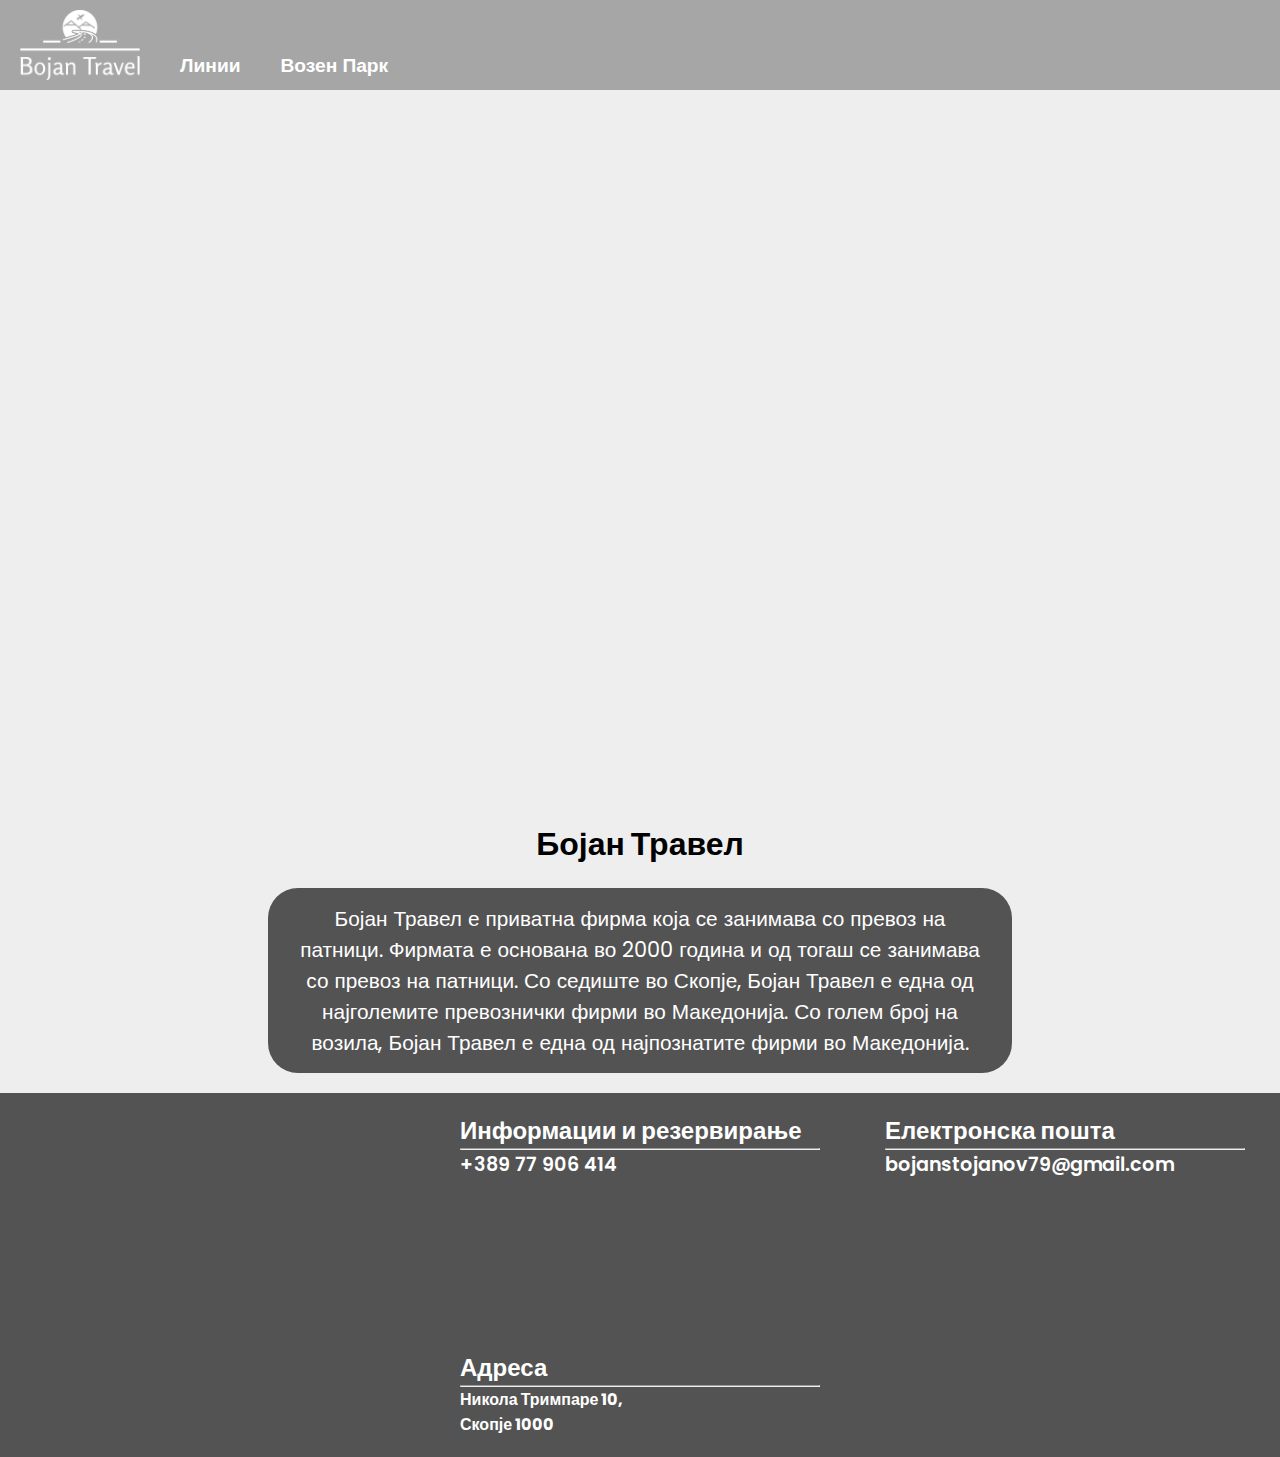
<file: index.html>
<!DOCTYPE html>
<html lang="en">
  <head>
    <meta charset="UTF-8" />
    <meta name="viewport" content="width=device-width, initial-scale=1.0" />
    <link rel="stylesheet" type="text/css" href="./styles/main.css" />
    <link rel="icon" type="X-icon" href="./imgs/Logo.png" />
    <title>Бојан Травел</title>
  </head>
  <body>
    <header>
      <nav class="links">
        <a class="link logo" href="/index.html"
          ><img src="./imgs/Logo.png" alt="Bojan Travel"
        /></a>
        <a class="link" href="/redovni.html">Линии</a>
        <a class="link" href="/vozen.html">Возен Парк</a>
      </nav>
    </header>
    <main>
      <h1 class="title">Бојан Травел</h1>
      <div class="main-text">
        <p>
          Бојан Травел е приватна фирма која се занимава со превоз на патници.
          Фирмата е основана во 2000 година и од тогаш се занимава со превоз на
          патници. Со седиште во Скопје, Бојан Травел е една од најголемите
          превознички фирми во Македонија. Со голем број на возила, Бојан Травел
          е една од најпознатите фирми во Македонија.
        </p>
      </div>
    </main>
    <footer>
      <div>
        <iframe
          src="https://www.google.com/maps/embed?pb=!1m18!1m12!1m3!1d623.3468199220443!2d21.42188165966016!3d41.996972688657486!2m3!1f0!2f0!3f0!3m2!1i1024!2i768!4f13.1!3m3!1m2!1s0x1354144a842a4ce3%3A0x4bb62290cad359ed!2sNehar%20Travel!5e0!3m2!1sen!2smk!4v1699571312948!5m2!1sen!2smk"
          width="350"
          height="200"
          style="border: 0"
          allowfullscreen=""
          loading="lazy"
          referrerpolicy="no-referrer-when-downgrade"
        ></iframe>
      </div>
      <div>
        <h2>Информации и резервирање</h2>
        <hr />
        <h4><a href="tel:+38977906414">+389 77 906 414</a></h4>
      </div>
      <div>
        <h2>Електронска пошта</h2>
        <hr />
        <h4>
          <a href="mailto:bojanstojanov79@gmail.com"
            >bojanstojanov79@gmail.com</a
          >
        </h4>
      </div>
      <div>
        <h2>Адреса</h2>
        <hr />
        <h4>
          Никола Тримпаре 10, <br />
          Скопје 1000
        </h4>
      </div>
    </footer>
  </body>
</html>
</file>
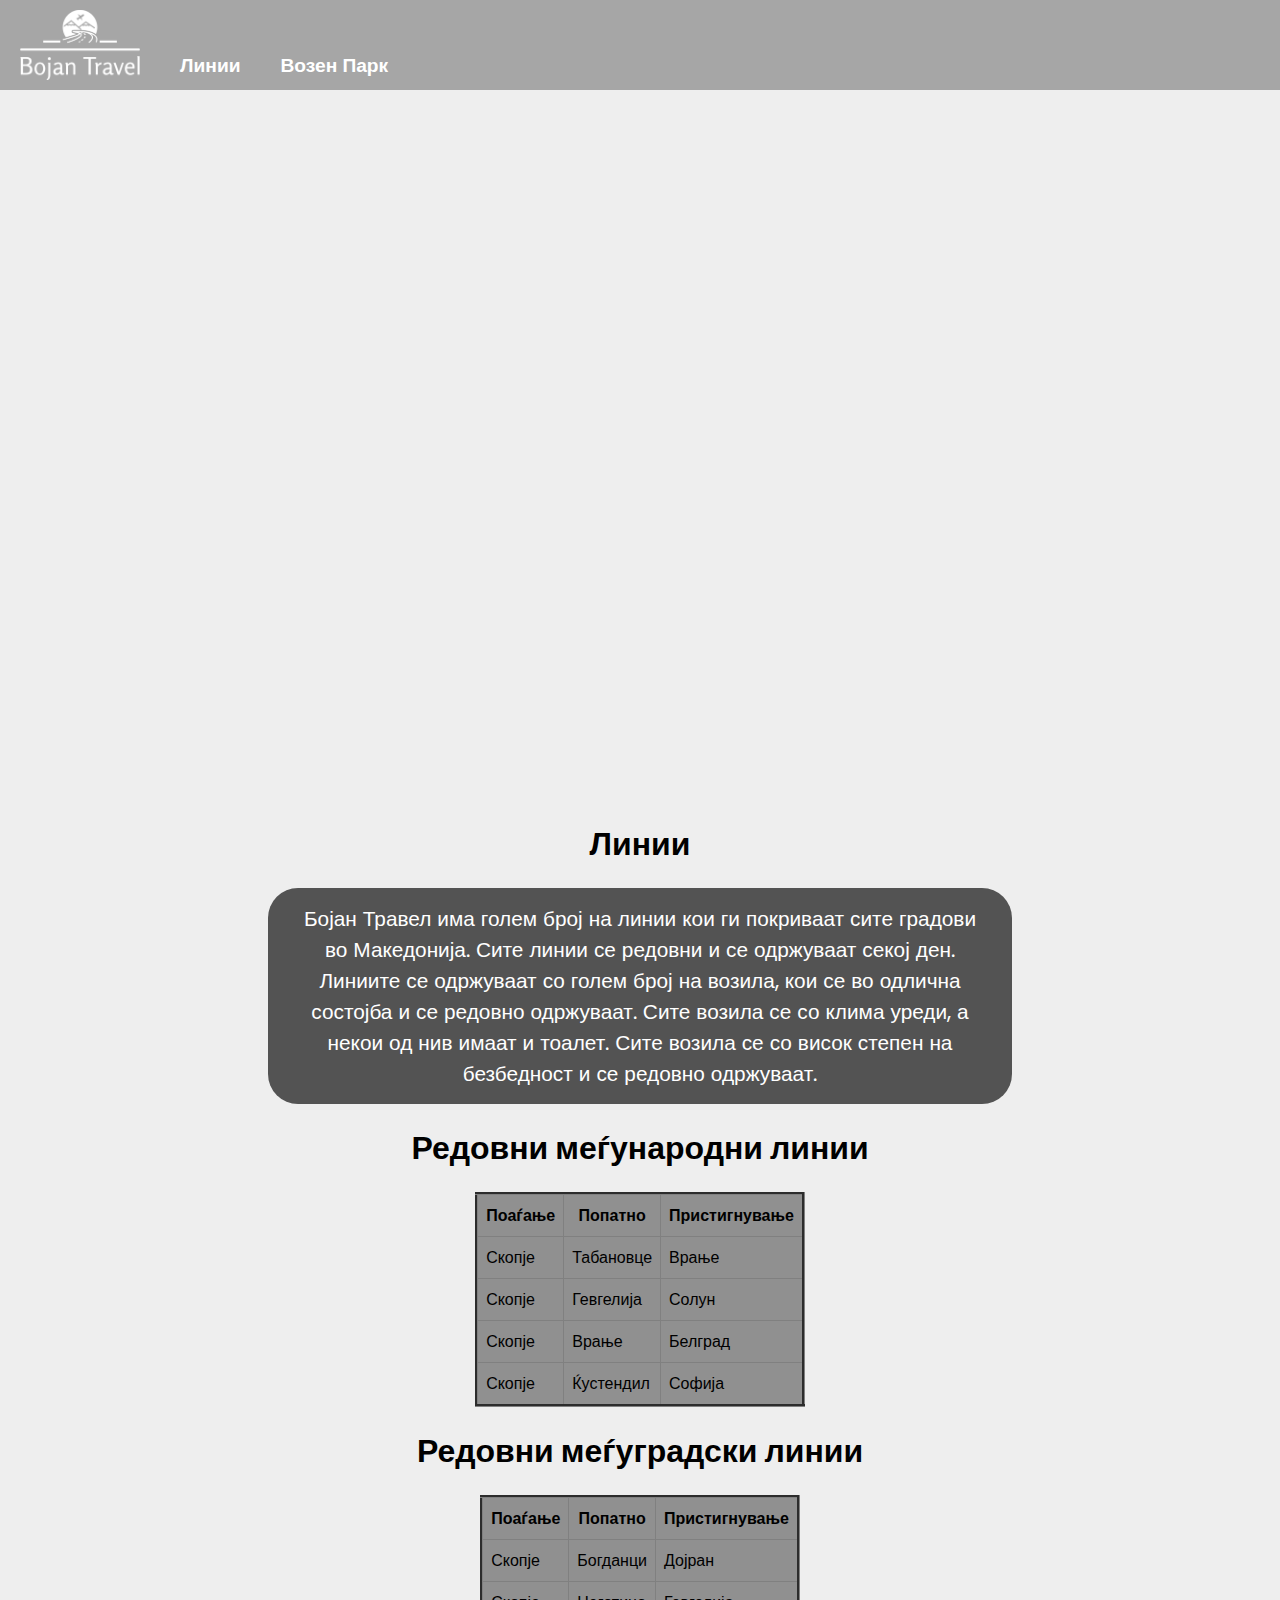
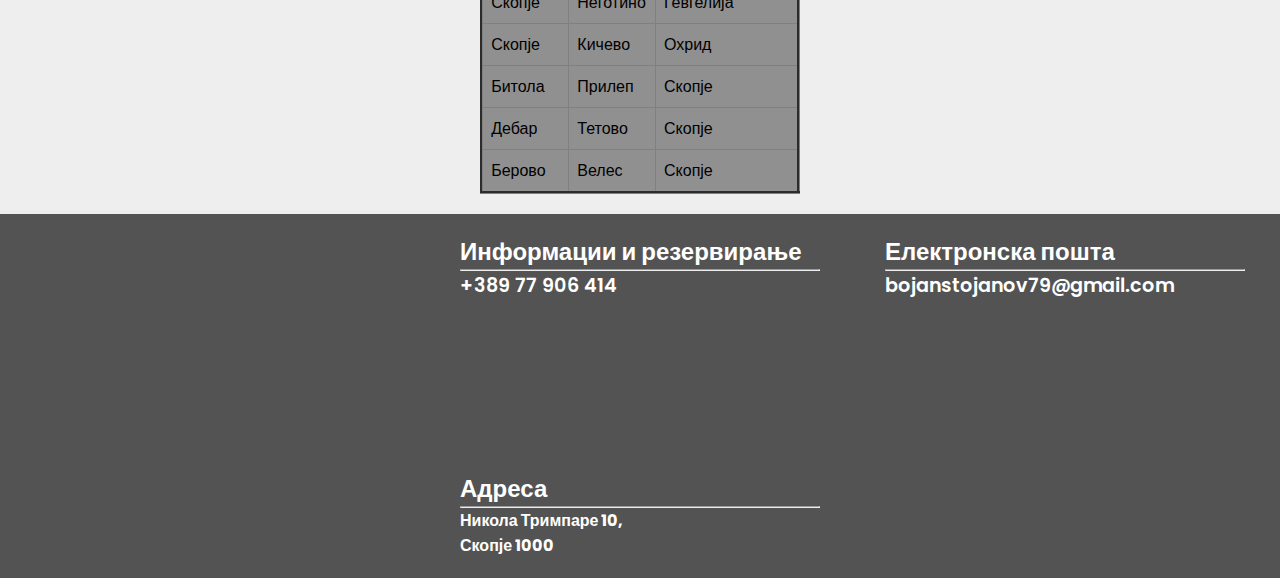
<file: redovni.html>
<!DOCTYPE html>
<html lang="en">
  <head>
    <meta charset="UTF-8" />
    <meta name="viewport" content="width=device-width, initial-scale=1.0" />
    <link rel="stylesheet" type="text/css" href="./styles/main.css" />
    <link rel="icon" type="X-icon" href="./imgs/Logo.png" />
    <title>Бојан Травел</title>
  </head>
  <body>
    <header>
      <nav class="links">
        <a class="link logo" href="/index.html"
          ><img src="./imgs/Logo.png" alt="Bojan Travel"
        /></a>
        <a class="link" href="/redovni.html">Линии</a>
        <a class="link" href="/vozen.html">Возен Парк</a>
      </nav>
    </header>
    <main>
      <h1 class="title">Линии</h1>
      <div class="main-text">
        <p>
          Бојан Травел има голем број на линии кои ги покриваат сите градови во
          Македонија. Сите линии се редовни и се одржуваат секој ден. Линиите се
          одржуваат со голем број на возила, кои се во одлична состојба и се
          редовно одржуваат. Сите возила се со клима уреди, а некои од нив имаат
          и тоалет. Сите возила се со висок степен на безбедност и се редовно
          одржуваат.
        </p>
      </div>
      <h1>Редовни меѓународни линии</h1>
      <table border="3">
        <tr>
          <th>Поаѓање</th>
          <th>Попатно</th>
          <th>Пристигнување</th>
        </tr>
        <tr>
          <td>Скопје</td>
          <td>Табановце</td>
          <td>Врање</td>
        </tr>
        <tr>
          <td>Скопје</td>
          <td>Гевгелија</td>
          <td>Солун</td>
        </tr>
        <tr>
          <td>Скопје</td>
          <td>Врање</td>
          <td>Белград</td>
        </tr>
        <tr>
          <td>Скопје</td>
          <td>Ќустендил</td>
          <td>Софија</td>
        </tr>
      </table>
      <h1>Редовни меѓуградски линии</h1>
      <table border="3">
        <tr>
          <th>Поаѓање</th>
          <th>Попатно</th>
          <th>Пристигнување</th>
        </tr>
        <tr>
          <td>Скопје</td>
          <td>Богданци</td>
          <td>Дојран</td>
        </tr>
        <tr>
          <td>Скопје</td>
          <td>Неготино</td>
          <td>Гевгелија</td>
        </tr>
        <tr>
          <td>Скопје</td>
          <td>Кичево</td>
          <td>Охрид</td>
        </tr>
        <tr>
          <td>Битола</td>
          <td>Прилеп</td>
          <td>Скопје</td>
        </tr>
        <tr>
          <td>Дебар</td>
          <td>Тетово</td>
          <td>Скопје</td>
        </tr>
        <tr>
          <td>Берово</td>
          <td>Велес</td>
          <td>Скопје</td>
        </tr>
      </table>
    </main>
    <footer>
      <div>
        <iframe
          src="https://www.google.com/maps/embed?pb=!1m18!1m12!1m3!1d623.3468199220443!2d21.42188165966016!3d41.996972688657486!2m3!1f0!2f0!3f0!3m2!1i1024!2i768!4f13.1!3m3!1m2!1s0x1354144a842a4ce3%3A0x4bb62290cad359ed!2sNehar%20Travel!5e0!3m2!1sen!2smk!4v1699571312948!5m2!1sen!2smk"
          width="350"
          height="200"
          style="border: 0"
          allowfullscreen=""
          loading="lazy"
          referrerpolicy="no-referrer-when-downgrade"
        ></iframe>
      </div>
      <div>
        <h2>Информации и резервирање</h2>
        <hr />
        <h4><a href="tel:+38977906414">+389 77 906 414</a></h4>
      </div>
      <div>
        <h2>Електронска пошта</h2>
        <hr />
        <h4>
          <a href="mailto:bojanstojanov79@gmail.com"
            >bojanstojanov79@gmail.com</a
          >
        </h4>
      </div>
      <div>
        <h2>Адреса</h2>
        <hr />
        <h4>
          Никола Тримпаре 10, <br />
          Скопје 1000
        </h4>
      </div>
    </footer>
  </body>
</html>
</file>
<file: styles/main.css>
@import url('https://fonts.googleapis.com/css2?family=Poppins:wght@400;800&display=swap');
:root{
    --main-bg-color: #eee;
    --secondary-bg-color: #535353;
    --main-text-color: black;
    --secondary-text-color: white;
}

*{
    margin: 0;
    padding: 0;
    box-sizing: border-box;
    text-decoration: none;
    font-family: 'Poppins', sans-serif;
}

html{
    background-color: var(--main-bg-color);
}

header{
    background-image: url(https://goverdeexclusive.com/wp-content/uploads/2022/05/Setra-426-18-scaled.jpg);
    background-size: cover;
    background-repeat: no-repeat;
    background-position: center;
    height: 800px;
    width: 100%;
    text-align: center;
}

.links{
    padding: 10px 20px;
    background-color: rgba(0, 0, 0, 0.3);
    display: flex;
    gap: 0px 40px;
    align-items: end;
    text-align: center;
}

.links a{
    color: var(--secondary-text-color);
    font-size: 1.2rem;
    font-weight: 600;
}

.logo{
    height: 70px;
}

.logo img{
    width: inherit;
    height: inherit;
}

main{
    padding: 20px;
    display: flex;
    flex-direction: column;
    gap: 20px 0px;
    align-items: center;
}

h1{
    text-align: center;
}

.title{
    font-size: 2rem;
    font-weight: 800;
    color: var(--main-text-color);

}

.main-text{
    border-radius: 30px;
    padding: 15px 30px;
    color: var(--secondary-text-color);
    background-color: var(--secondary-bg-color);
    width: 60%;
    text-align: center;
    font-size: 1.3rem;
}

footer{
    display: flex;
    justify-content: space-evenly;
    background-color: var(--secondary-bg-color);
    color: var(--secondary-text-color);
    flex-wrap: wrap;
    gap: 30px;
    padding: 20px 0px;
}

footer >div{
    width: 360px;
}

    a {
    color: var(--secondary-text-color);
    font-size: 1.2rem;
    font-weight: 600;

}

table{
    border-collapse: collapse;
    background-color: #909090;
}

td, th{
    padding: 8px;
}

#avtobusi {
    display: flex;
    flex-wrap: wrap;
    justify-content: space-evenly;
    align-items: center;
    gap: 50px;
}
    .avtobus {
    position: relative;
    overflow: hidden;
    width: 500px;
    height: 333px;
    display: flex;
    flex-direction: column;
    align-items: center;
    font-size: 30px;
    cursor: pointer;
}
.avtobus>img {
    width: 100%;
    height: 100%;
}

.overlayBusText {
    top:240px;
    overflow: hidden;
    position: absolute;
    width: 500px;
    height: 333px;
    font-size: 23px;
    display: flex;
    justify-content: space-evenly;
    align-items: center;
    flex-direction: column; 
    color: white;
    box-shadow: rgba(50, 50, 93, 0.25) 0px 50px 100px -20px, rgba(0, 0, 0, 0.3) 0px 30px 60px -30px, rgba(10, 37, 64, 0.35) 0px -2px 6px 0px inset;
    background: linear-gradient(rgba(0,0,0,0.05),rgba(0,0,0,0.2),rgba(0,0,0,0.5),rgb(0, 0, 0));
    transition: all 0.5s ease-in-out;
}

.overlayBusText>h2{
    font-weight:bold;
    padding: 4px;
    border: 2px solid white;
}

.overlayBusText>p{
    text-align: center;
}

.avtobus:hover .overlayBusText{
    top: 0;
    background: linear-gradient(rgba(0,0,0,0.05),rgba(0,0,0,0.2),rgba(0,0,0,0.5),rgb(0, 0, 0));
}

@media screen and (max-width: 1000px){
    .main-text{
        width: 100%;
    }
}

@media screen and (max-width: 550px){
    .avtobus {
        width: 350px;
        height: 250px;
    }
    .overlayBusText {
        width: 350px;
        height: 250px;
        top:175px
    }
    .overlayBusText>h2{
        font-size: 20px;
    }
    .overlayBusText>p{
        font-size: 15px;
    }
    .avtobus>img {
        width: 350px;
        height: 250px;
    }

}

@media screen and (max-width: 410px){
    .links{
        align-items: center;
    }
}
</file>
